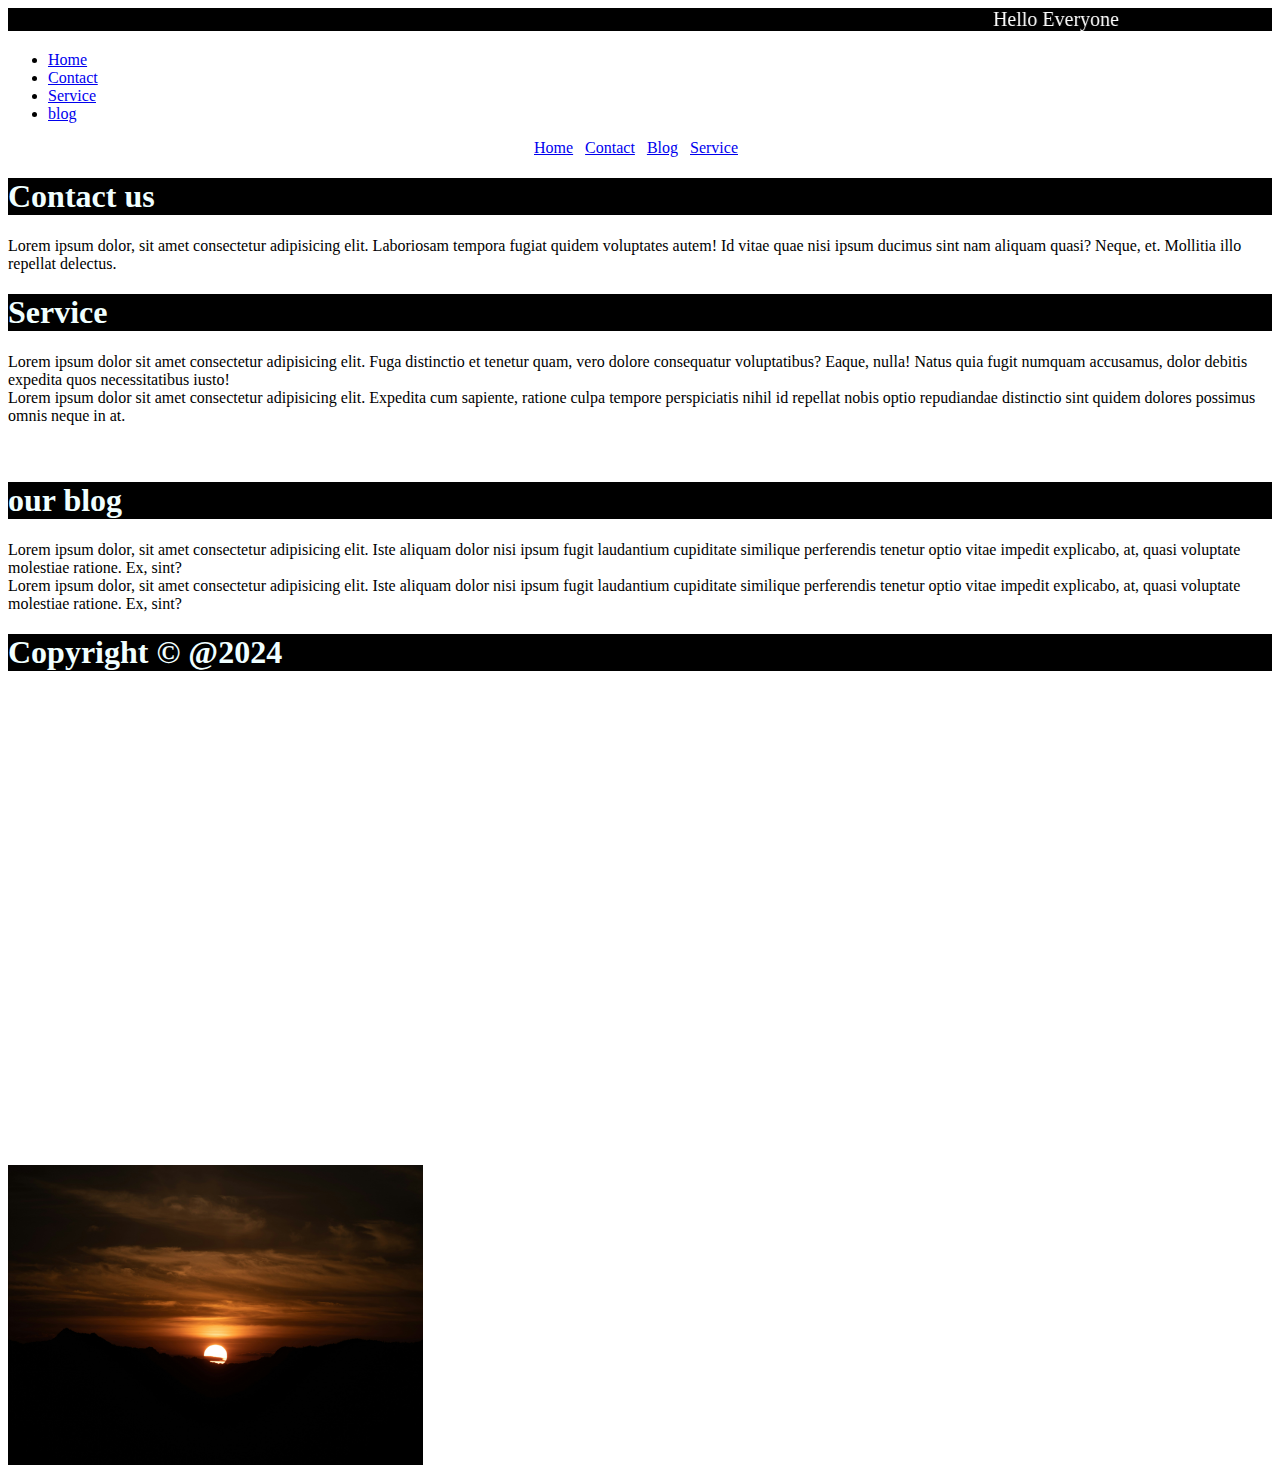
<file: index.html>
<!DOCTYPE html>
<html lang="en">
  <head>
    <meta charset="UTF-8" />
    <meta name="viewport" content="width=device-width, initial-scale=1.0" />
    <title>Semantic tags</title>
    <link rel="stylesheet" href="/style.css">
    <style>
      marquee {
        background-color: black;
        color: white;
        font-size: 20px;
      }
    </style>
  </head>
  <body>
    <marquee behavior="alternate" direction="left" scrollamount="20">
      Hello Everyone
    </marquee>
    <header id="Home">
      <nav>
        <ul>
          <li><a href="#Home">Home</a></li>
          <li><a href="#contact">Contact</a></li>
          <li><a href="#service">Service</a></li>
          <li><a href="#blog">blog</a></li>
        </ul>
      </nav>
    </header>
    <nav align="center">
      <a href="#">Home</a> &nbsp; <a href="#">Contact</a> &nbsp;
      <a href="#">Blog</a> &nbsp; <a href="#">Service</a> &nbsp;
    </nav>
    <!-- Contact  section -->
    <section id="contact">
      <h1>Contact us</h1>
      <main>
        Lorem ipsum dolor, sit amet consectetur adipisicing elit. Laboriosam
        tempora fugiat quidem voluptates autem! Id vitae quae nisi ipsum ducimus
        sint nam aliquam quasi? Neque, et. Mollitia illo repellat delectus.
      </main>
    </section>
    <!-- service section -->
    <section id="service">
      <h1>Service</h1>
      <aside>
        Lorem ipsum dolor sit amet consectetur adipisicing elit. Fuga distinctio
        et tenetur quam, vero dolore consequatur voluptatibus? Eaque, nulla!
        Natus quia fugit numquam accusamus, dolor debitis expedita quos
        necessitatibus iusto!
      </aside>
      <main>
        Lorem ipsum dolor sit amet consectetur adipisicing elit. Expedita cum
        sapiente, ratione culpa tempore perspiciatis nihil id repellat nobis
        optio repudiandae distinctio sint quidem dolores possimus omnis neque in
        at.
      </main>
    </section>
    <br /><br />
    <!-- blogs section -->
    <section id="blog">
      <h1>our blog</h1>
      <aside>
        Lorem ipsum dolor, sit amet consectetur adipisicing elit. Iste aliquam
        dolor nisi ipsum fugit laudantium cupiditate similique perferendis
        tenetur optio vitae impedit explicabo, at, quasi voluptate molestiae
        ratione. Ex, sint?
      </aside>
      <main>
        Lorem ipsum dolor, sit amet consectetur adipisicing elit. Iste aliquam
        dolor nisi ipsum fugit laudantium cupiditate similique perferendis
        tenetur optio vitae impedit explicabo, at, quasi voluptate molestiae
        ratione. Ex, sint?
      </main>
    </section>
    <footer>
      <h1>Copyright &copy; @2024</h1>
    </footer>
    <br />
    <iframe
      src="https://www.google.com/maps/embed?pb=!1m18!1m12!1m3!1d3666.292897904878!2d77.43007149999998!3d23.232426349999997!2m3!1f0!2f0!3f0!3m2!1i1024!2i768!4f13.1!3m3!1m2!1s0x397c42674cd1e311%3A0x5de763e9d7cd5c51!2sDB%20Mall%2C%20Zone-I%2C%20Maharana%20Pratap%20Nagar%2C%20Bhopal%2C%20Madhya%20Pradesh%20462016!5e0!3m2!1sen!2sin!4v1722317453249!5m2!1sen!2sin"
      width="600"
      height="450"
      style="border: 0;"
      allowfullscreen=""
      loading="lazy"
      referrerpolicy="no-referrer-when-downgrade"
    ></iframe>
    <br>
    <img src="/ran-liwen-T00RXYpM3B4-unsplash.jpg" weidth="200px" height="300px">
  </img>
  </body>
</html>
</file>
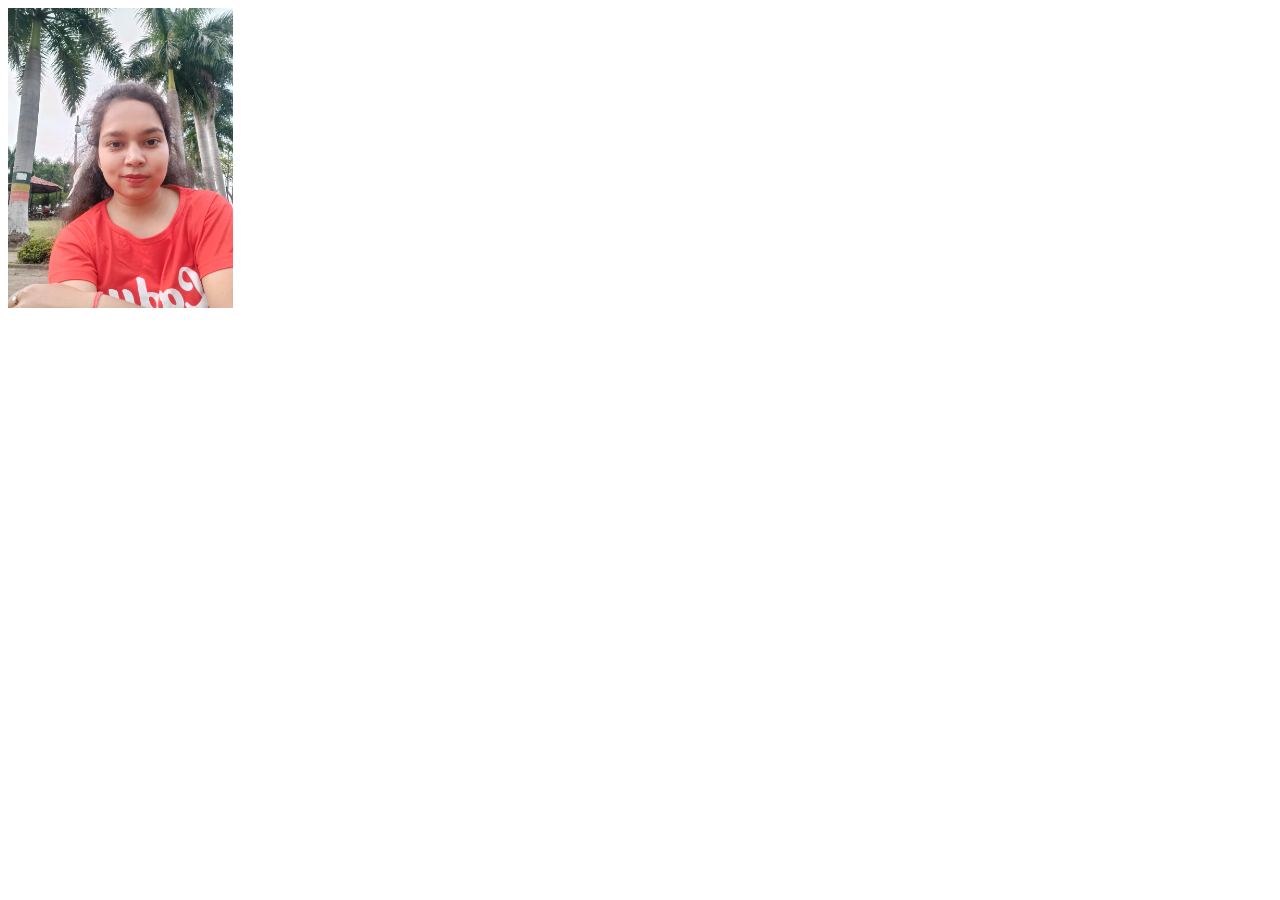
<file: image.html>
<!DOCTYPE html>
<html lang="en">
  <head>
    <meta charset="UTF-8" />
    <meta name="viewport" content="width=device-width, initial-scale=1.0" />
    <title>Document</title>
  </head>
  <body>
  <img src="/IMG20240412181658.jpg" weidth="500px" height="300px"></img>
  </body>
</html>
</file>
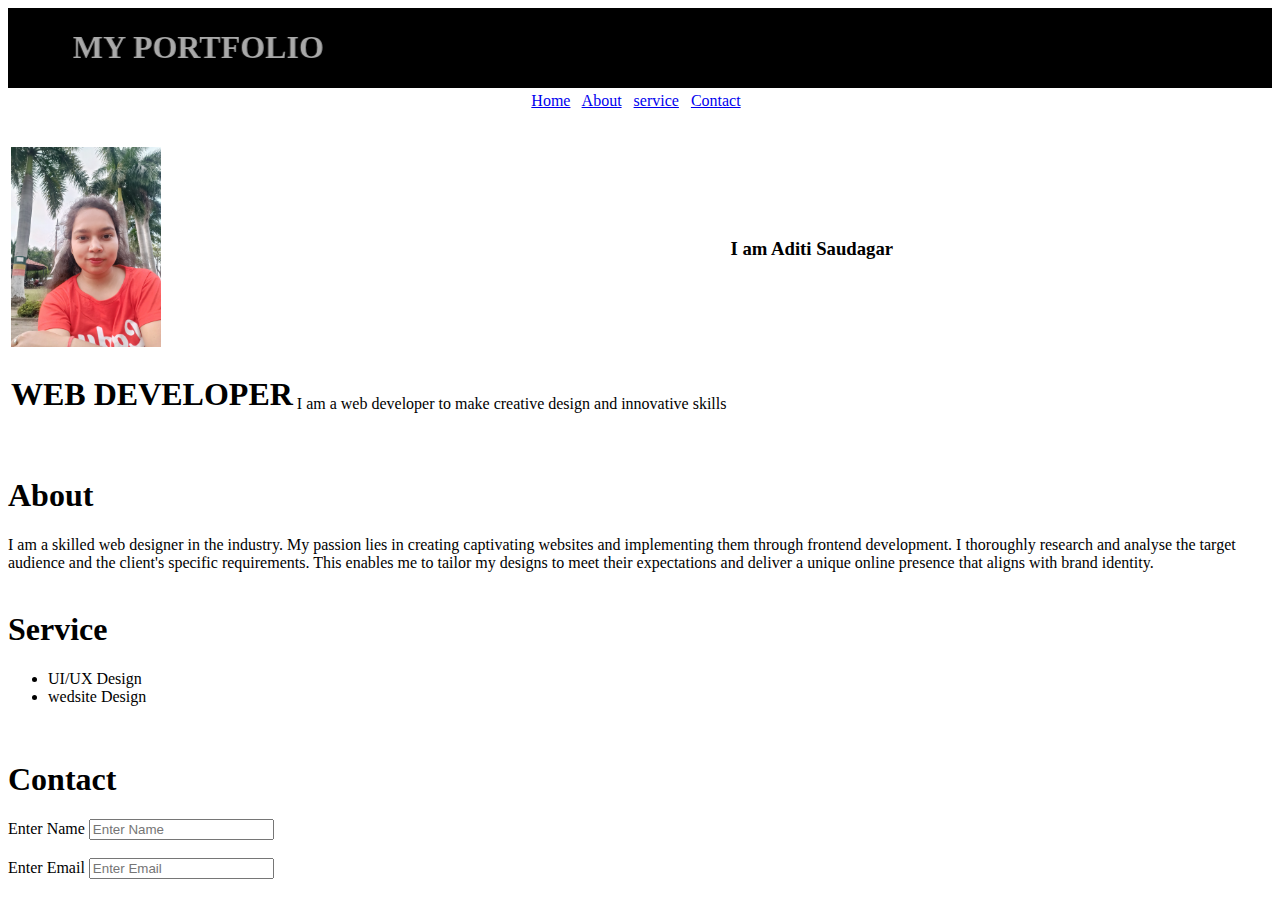
<file: Portfolio.html>
<!DOCTYPE html>
<html lang="en">
  <head>
    <meta charset="UTF-8" />
    <meta name="viewport" content="width=device-width, initial-scale=1.0" />
   <link rel="stylesheet" href="https://cdnjs.cloudflare.com/ajax/libs/font-awesome/6.6.0/css/all.min.css" integrity="sha512-Kc323vGBEqzTmouAECnVceyQqyqdsSiqLQISBL29aUW4U/M7pSPA/gEUZQqv1cwx4OnYxTxve5UMg5GT6L4JJg==" crossorigin="anonymous" referrerpolicy="no-referrer" />
   <link rel="stylesheet" href="https://cdnjs.cloudflare.com/ajax/libs/font-awesome/6.6.0/css/all.min.css" integrity="sha512-Kc323vGBEqzTmouAECnVceyQqyqdsSiqLQISBL29aUW4U/M7pSPA/gEUZQqv1cwx4OnYxTxve5UMg5GT6L4JJg==" crossorigin="anonymous" referrerpolicy="no-referrer" />
    <title>Document</title>
    <style>
      marquee{
        background-color:black;
        color:darkgray;
        font size: 20px;
        font-family:cursive;
      }
    </style>
  </head>
  <body>
    <marquee behavior="alternate" direction="right" scrollamount="10">
      <h1>MY PORTFOLIO</h1>
    </marquee>
    <nav align="center">
      <a href="#Home">Home</a> &nbsp; <a href="#About">About</a> &nbsp;
      <a href="#Service">service</a> &nbsp;
      <a href="#Contact">Contact</a> &nbsp;
    </nav>
    <section>
      <table>
        <tr>
          <td>
          <img src="/IMG20240412181658.jpg" weidth="300px" height="200px"></img>
          </td>
          <td>
            <th><h3>I am Aditi Saudagar</h3></th> 
            <br>
            <p>
              <tr>
<td><h1>WEB DEVELOPER</h1><br></td>
<td>I am a web developer to make creative design and innovative skills</td>
</tr>
            </p>

          </td>
        </tr>
        
      </table>
    </section>
    </p>
    <section id="About">
      <h1>About</h1>
      <main>
        I am a skilled web designer in the industry. My passion lies in creating
        captivating websites and implementing them through frontend development.
        I thoroughly research and analyse the target audience and the client's
        specific requirements. This enables me to tailor my designs to meet
        their expectations and deliver a unique online presence that aligns with
        brand identity.
      </main>
    </section>
    <br />
    <section id="Service">
      <h1>Service</h1>
      <main>
        <ul>
          <li>UI/UX Design</li>
          <li>wedsite Design</li>
        </ul>
      </main>
    </section>
    <br />
    <section id="Contact">
      <h1>Contact</h1>
      <main>
        <label for="Name">Enter Name</label>
        <input type="Name" placeholder="Enter Name">
        <br><br>
     <label for="Email">Enter Email</label>
        <input type="text" placeholder="Enter Email">   
      </main>
    </section>
    <br>
    <a href="https://www.facebook.com/">
     <i class="fa-brands fa-facebook"></i> 
      </a>&nbsp;
      <a href="https://www.instagram.com/accounts/login/?hl=en">
     <i class="fa-brands fa-instagram"></i>
    </a>
  </body>
</html>
</file>
<file: style.css>
h1 {
  background-color: black;
  color: azure;
}
</file>
